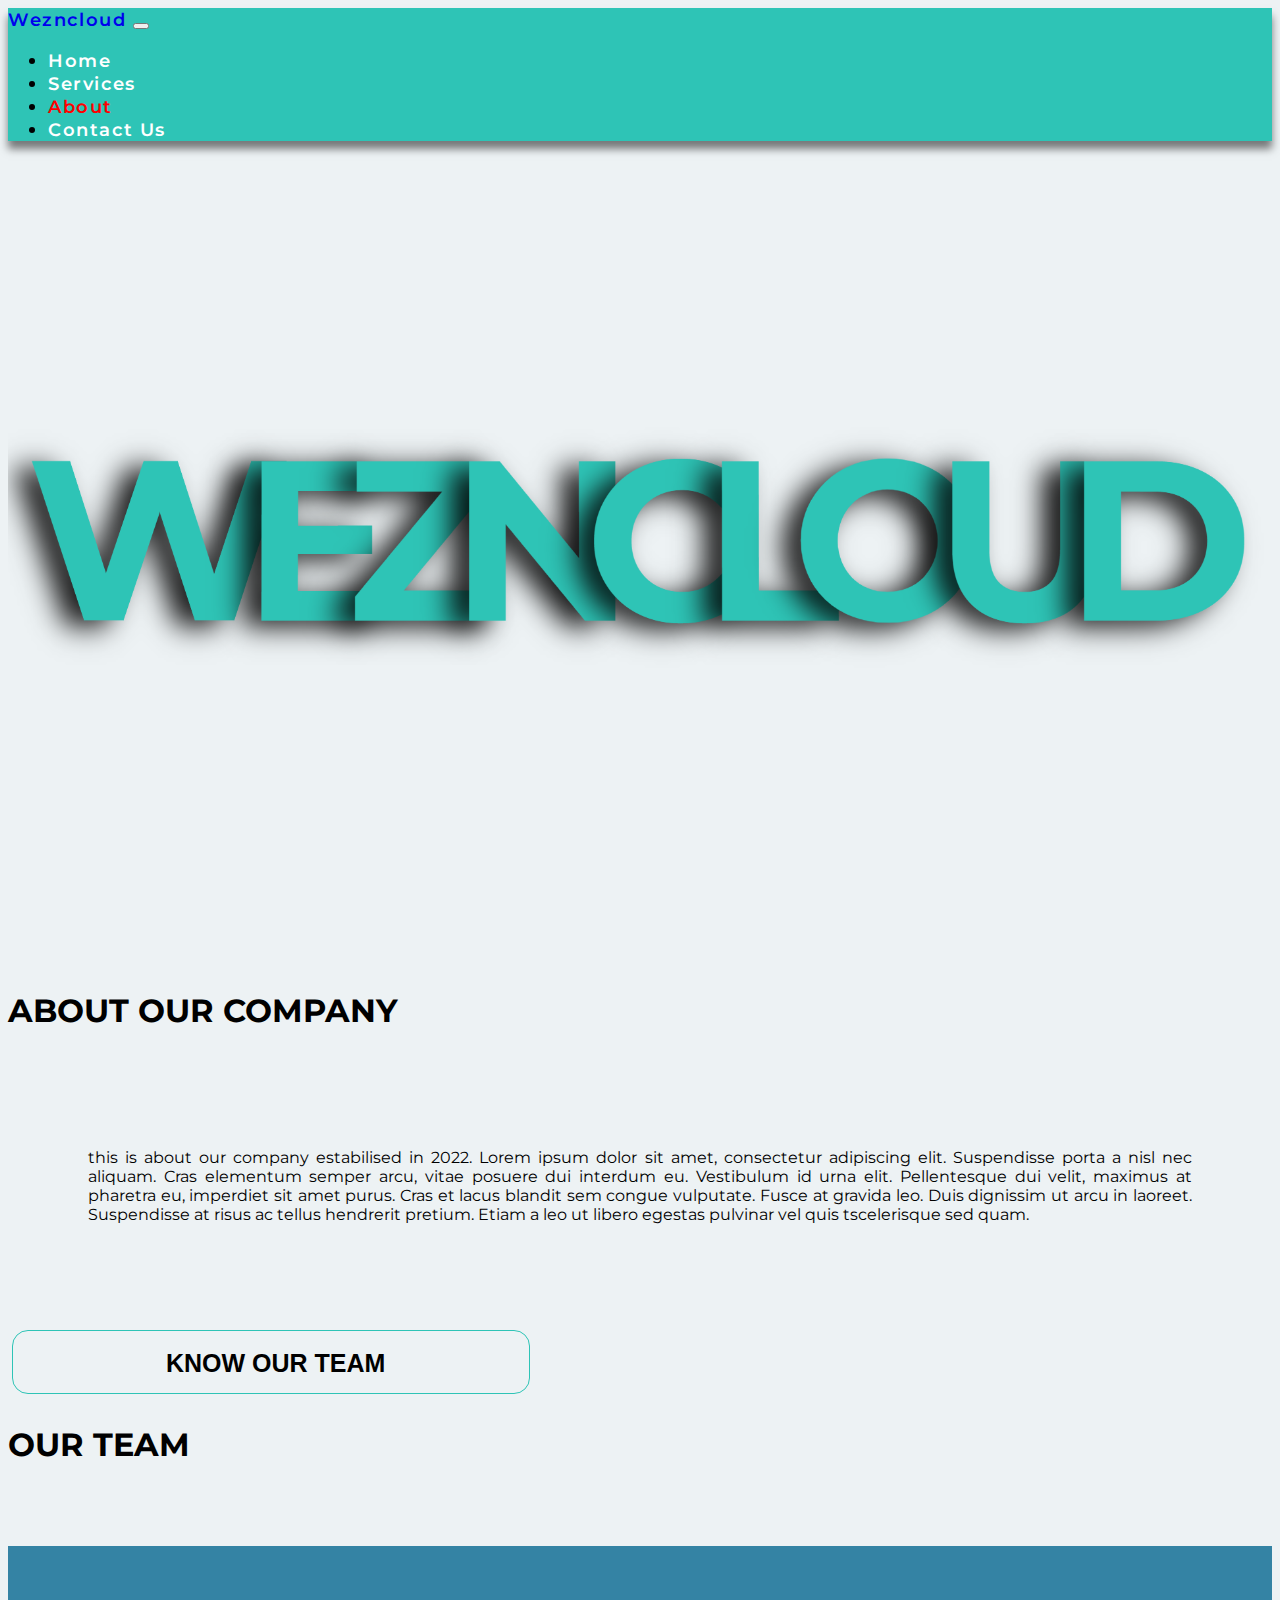
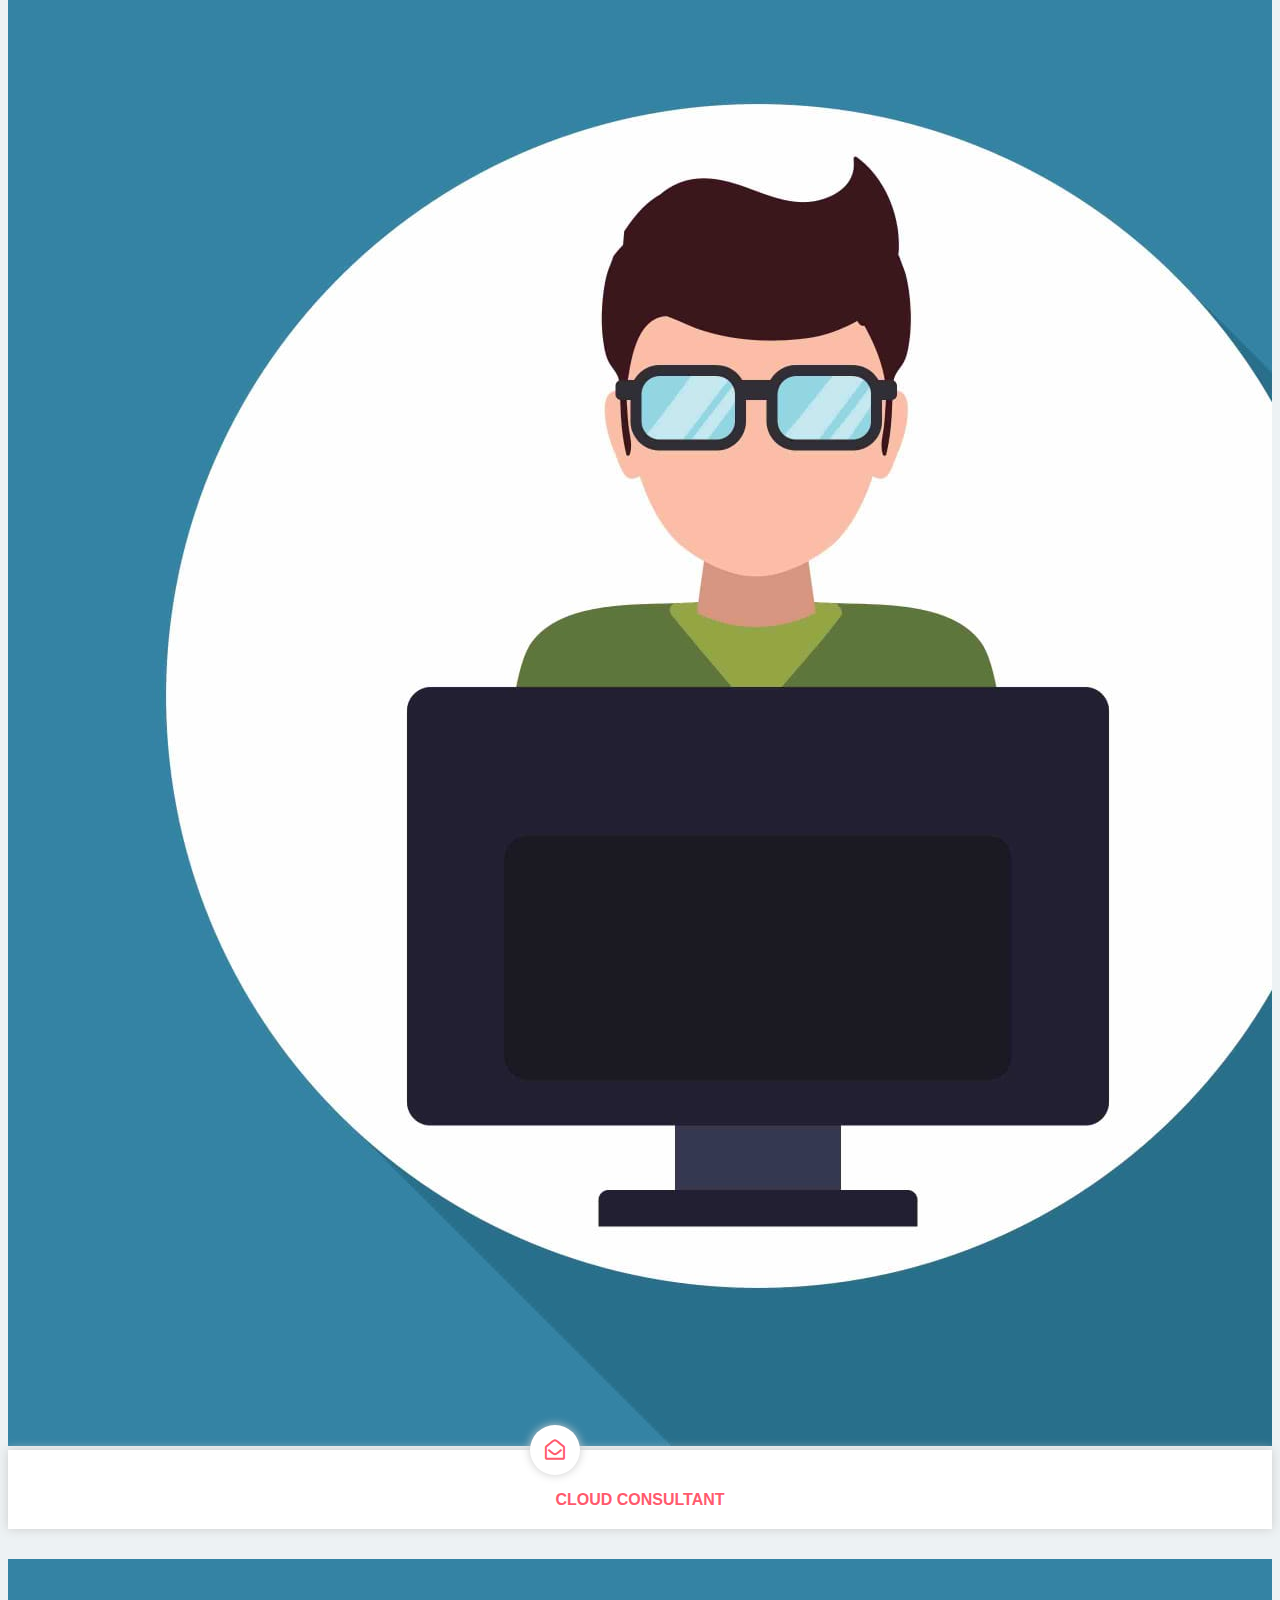
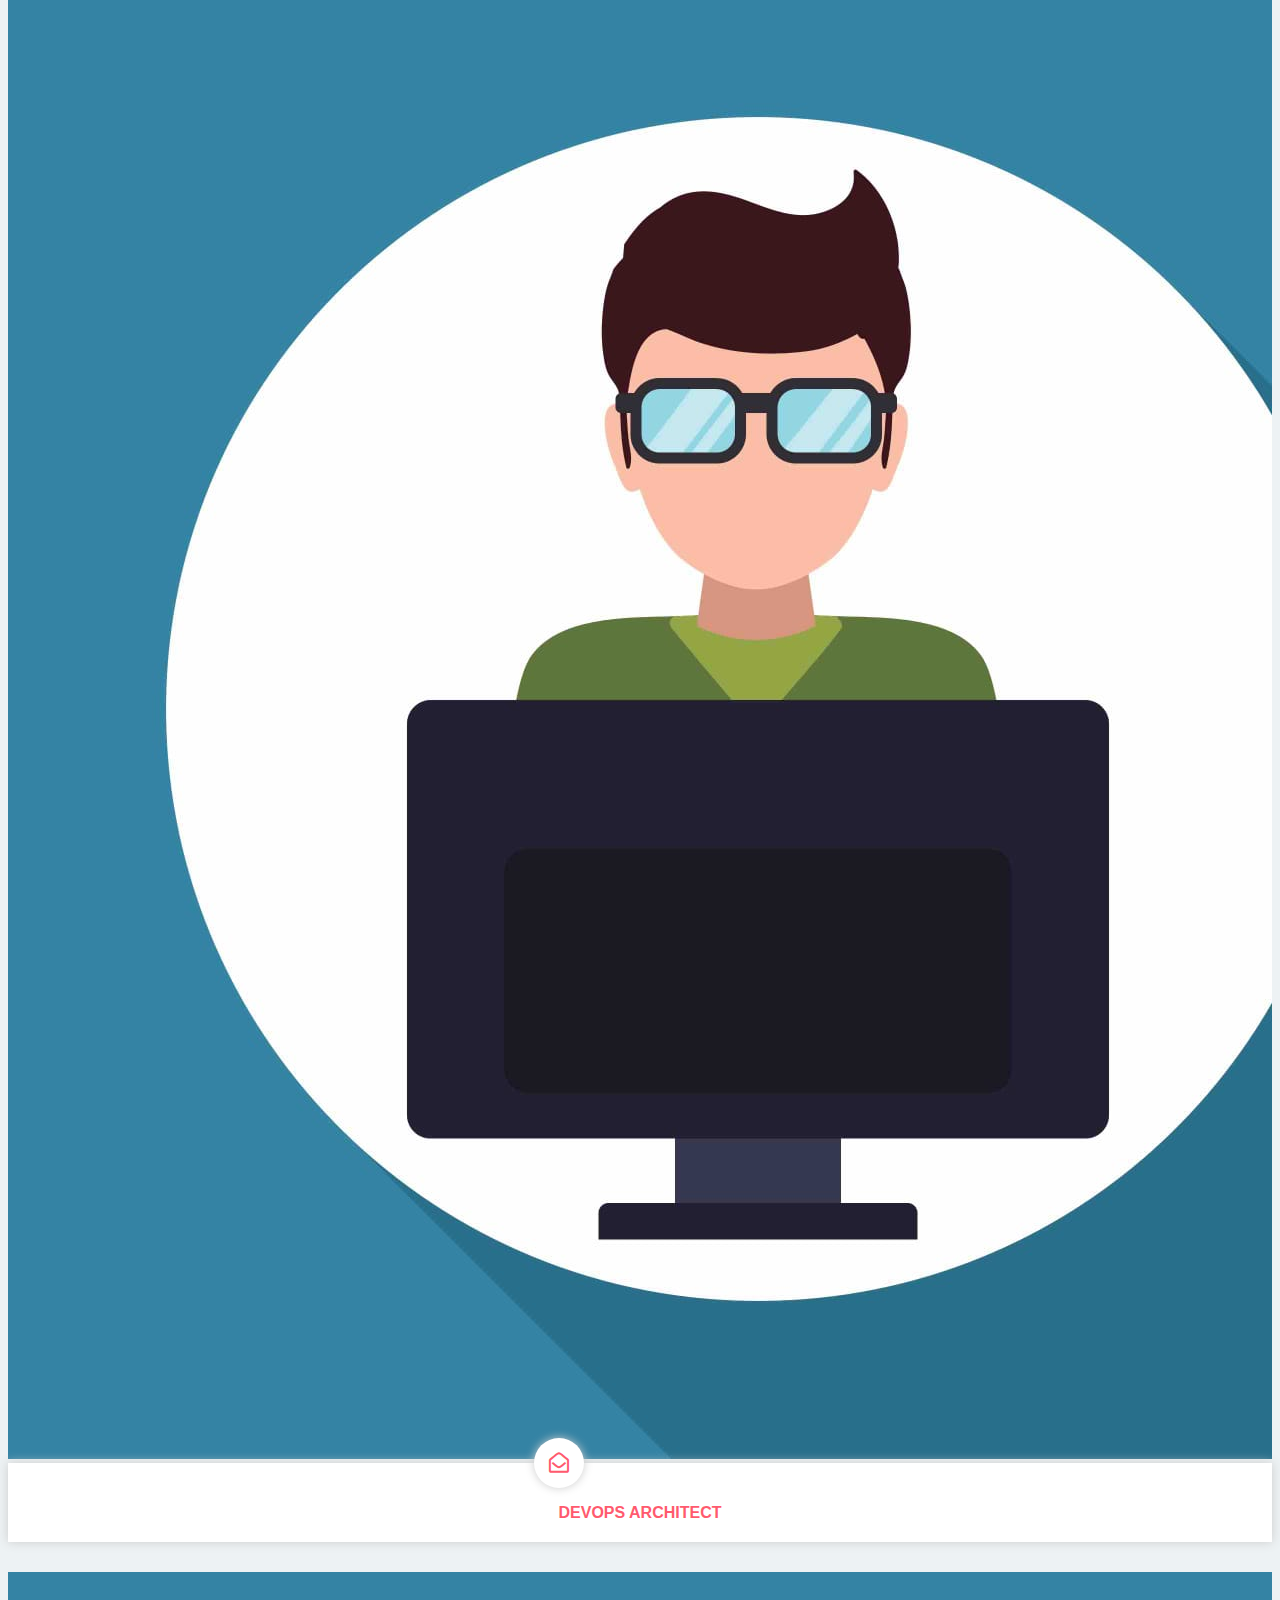
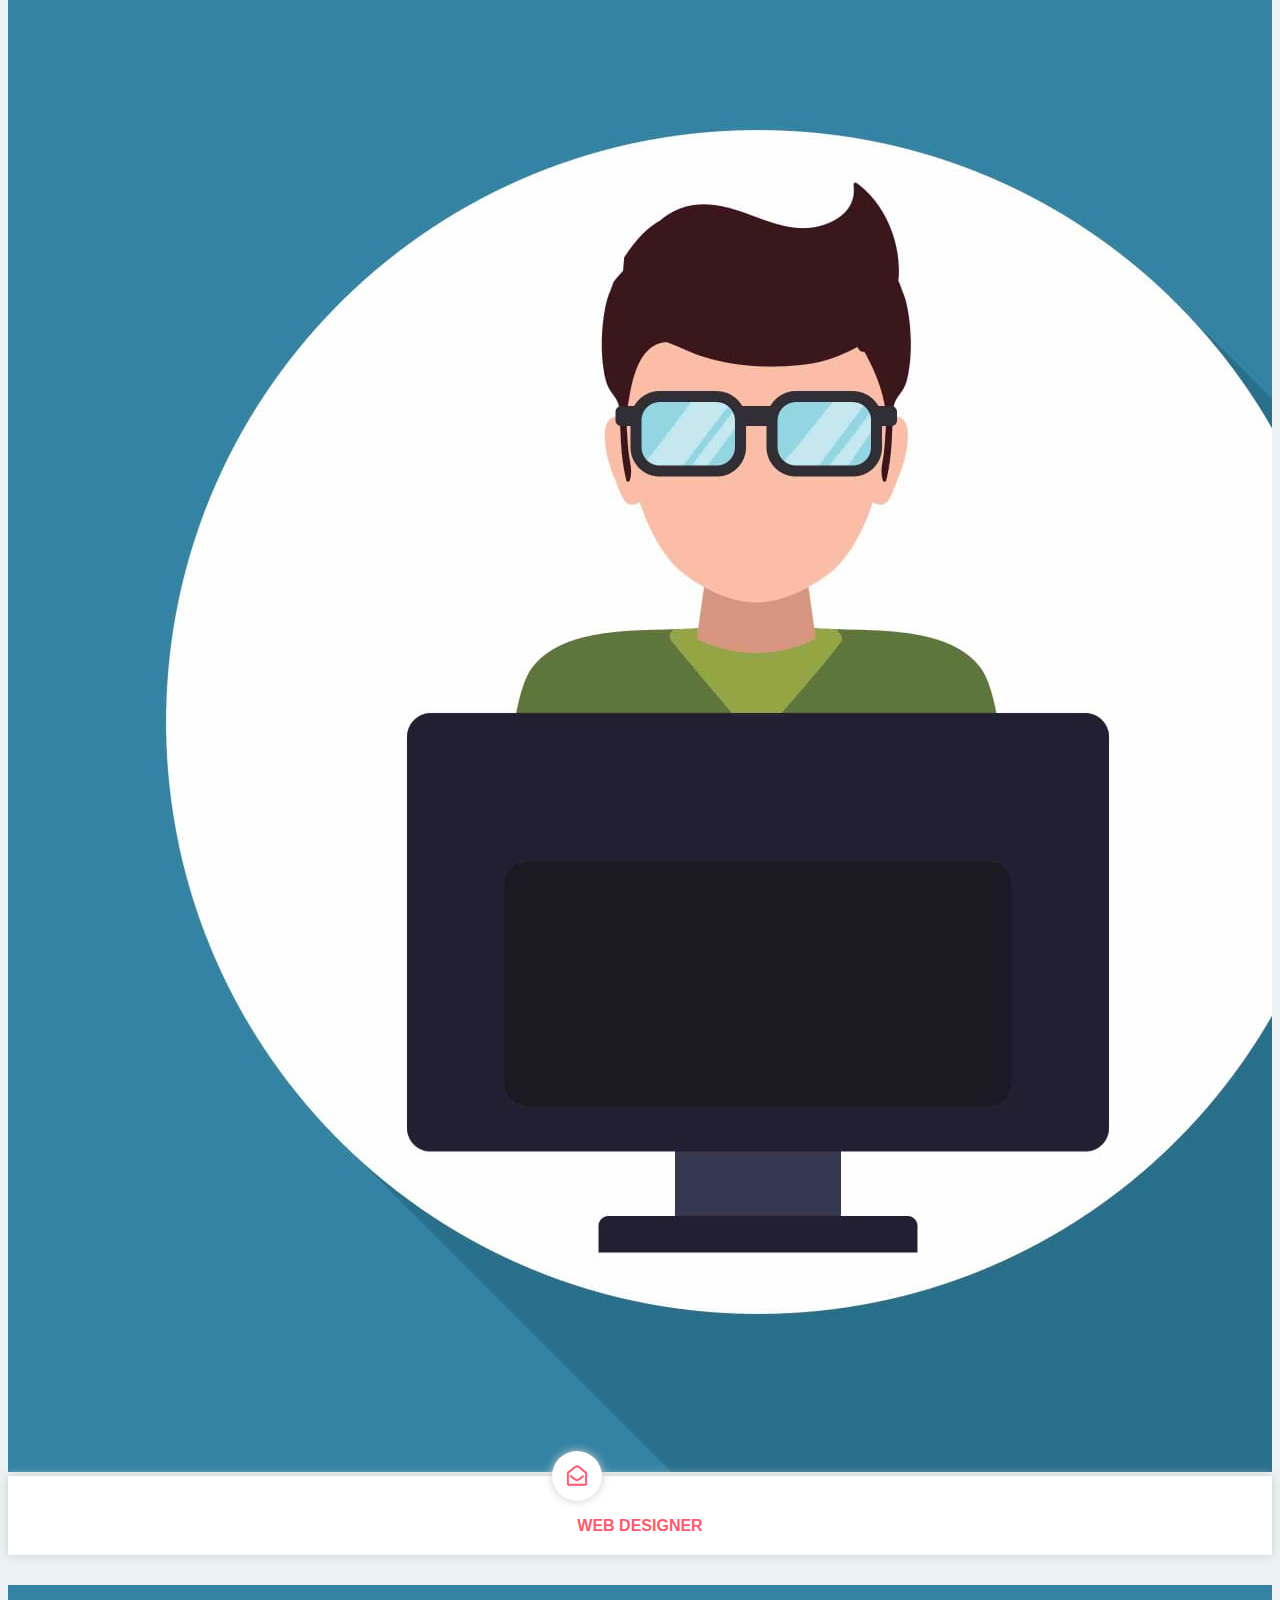
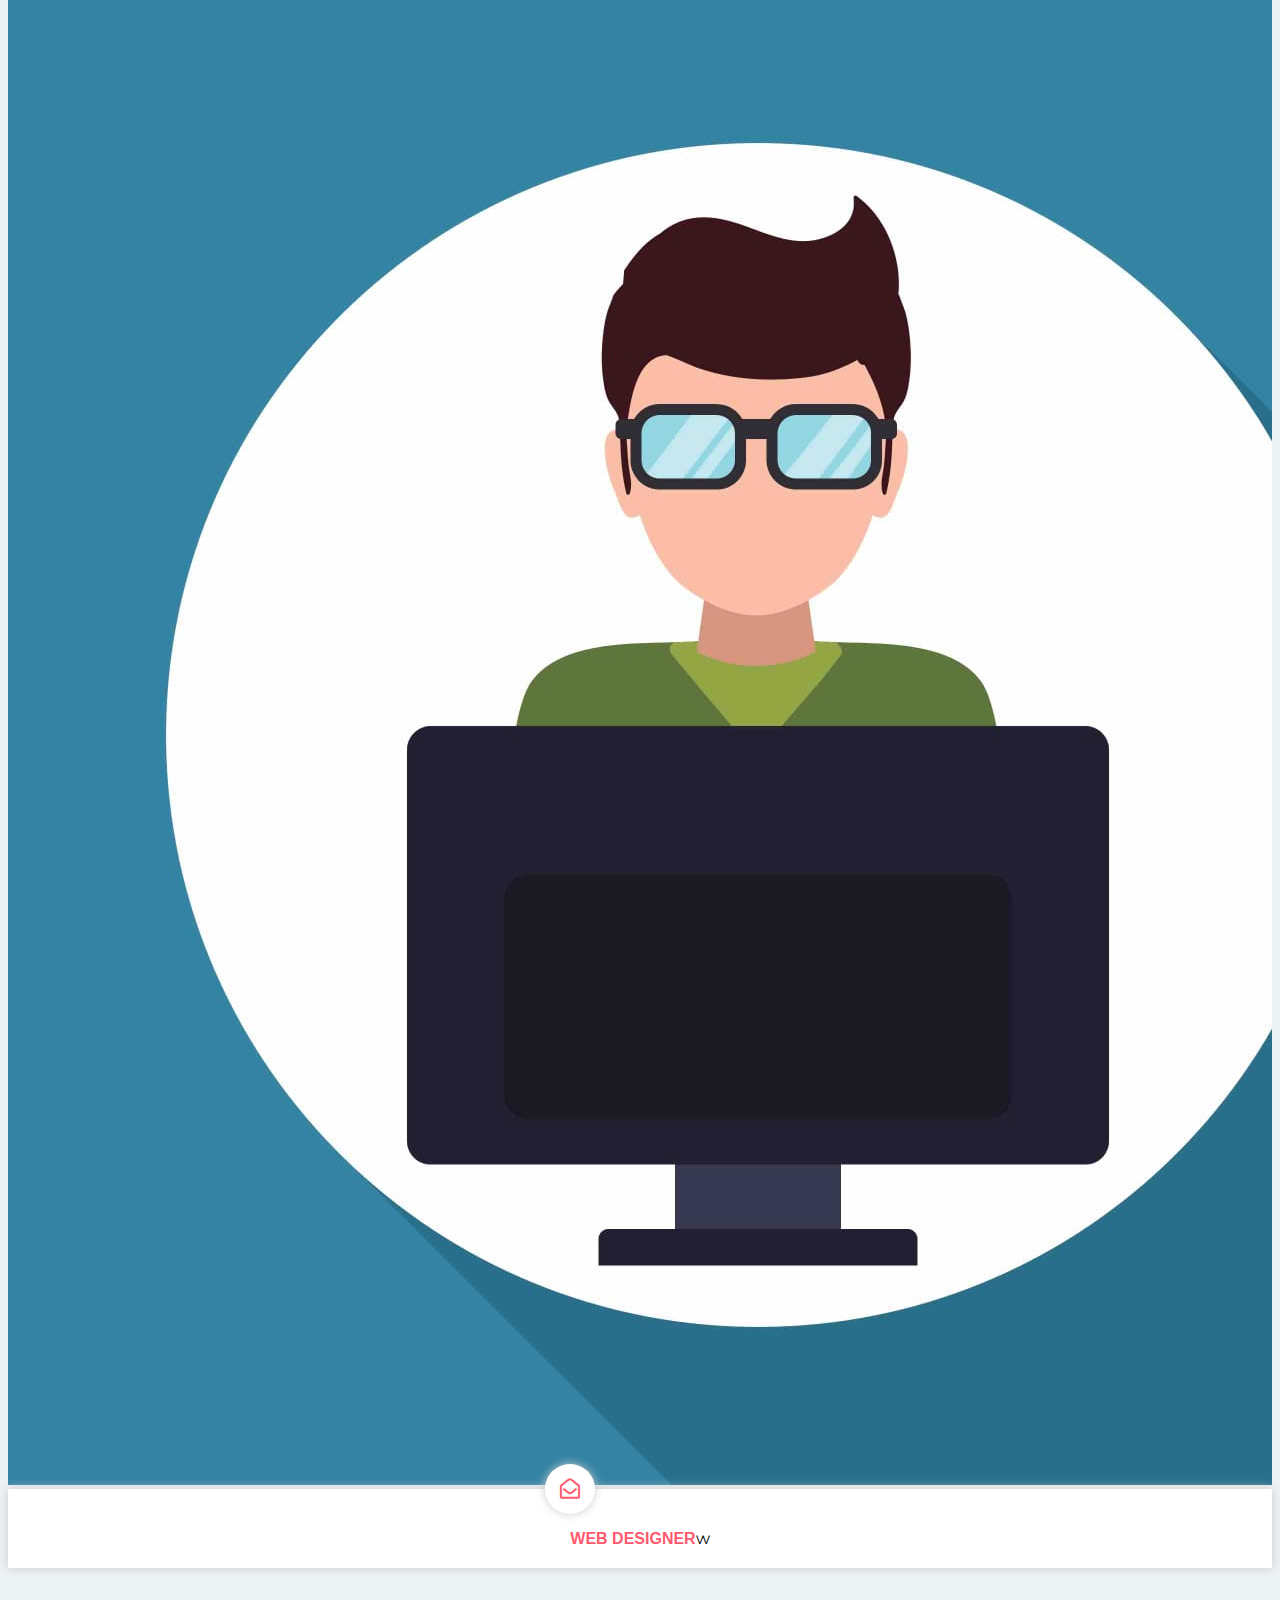
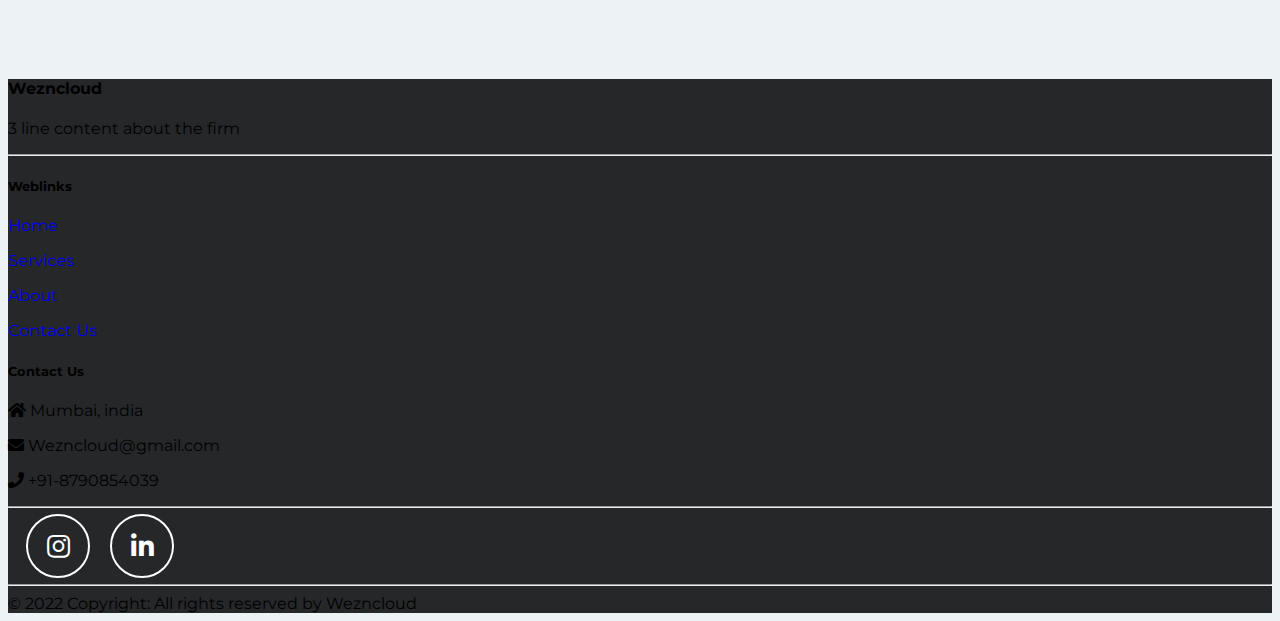
<file: about.html>
<!doctype html>
<html lang="en">

<head>
  <title>About Us</title>
  <!-- Required meta tags -->
  <meta charset="utf-8">
  <meta name="viewport" content="width=device-width, initial-scale=1, shrink-to-fit=no">

  <!-- Bootstrap CSS v5.2.0-beta1 -->
  <link rel="stylesheet" href="https://cdn.jsdelivr.net/npm/bootstrap@5.2.0-beta1/dist/css/bootstrap.min.css"
    integrity="sha384-0evHe/X+R7YkIZDRvuzKMRqM+OrBnVFBL6DOitfPri4tjfHxaWutUpFmBp4vmVor" crossorigin="anonymous">
  <link href="https://fonts.googleapis.com/css?family=Montserrat:300,400,500,600,700&display=swap" rel="stylesheet">
  <link href="https://cdnjs.cloudflare.com/ajax/libs/font-awesome/5.13.0/css/all.min.css" rel="stylesheet">
  <link rel="stylesheet" href="about.css">
</head>

<body>

  <!-- ========== Start Navbar ========== -->

  <nav class="navbar navbar-expand-sm navbar-dark bg-dark p-3 sticky-top">
    <a class="navbar-brand" href="#">Wezncloud</a>
    <button class="navbar-toggler d-lg-none" type="button" data-bs-toggle="collapse" data-bs-target="#collapsibleNavId"
      aria-controls="collapsibleNavId" aria-expanded="false" aria-label="Toggle navigation"><span
        class="navbar-toggler-icon"></span></button>
    <div class="collapse navbar-collapse" id="collapsibleNavId">
      <ul class="navbar-nav ms-auto">
        <li class="nav-item ">
          <a class="nav-link" href="index.html">Home </a>
        </li>
        <li class="nav-item">
          <a class="nav-link" href="services.html">Services</a>
        </li>
        <li class="nav-item">
          <a class="nav-link active" href="about.html">About </a>
        </li>
        <li class="nav-item">
          <a class="nav-link" href="index.html#contactus">Contact Us</a>
        </li>
      </ul>
    </div>
  </nav>

  <!-- ========== End Navbar ========== -->

  <!-- ========== Start About Company ========== -->

  <div class="container container-fluid" >
    <div class="full-image" >

      <div
        style="width: 100%; height: 90vh; background-image: url('wezncloud.png'); background-position: center; background-repeat: no-repeat; background-size: contain;">
      </div>

      <!-- <span>W</span>
      <span>E</span>
      <span>Z</span>
      <span>N</span>
      <span>C</span>
      <span>L</span>
      <span>O</span>
      <span>U</span>
      <span>D</span> -->

    </div>
    <div class="about-company">
      <div class="col-12 text-center mt-5">
        <h1 class="text-dark pt-4" style="text-transform: uppercase;">About Our Company</h1>
        <div class="border-top border-primary w-25 mx-auto my-3"></div>
      </div>
      <div class="row">
        <div class="col-sm-12 col-md-12 col-lg-6 text-center" style="padding: 5rem;">
          <p style="text-align: justify;">this is about our company estabilised in 2022. Lorem ipsum dolor sit amet,
            consectetur adipiscing elit. Suspendisse porta a nisl nec aliquam. Cras elementum semper arcu, vitae posuere
            dui interdum eu. Vestibulum id urna elit. Pellentesque dui velit, maximus at pharetra eu, imperdiet sit amet
            purus. Cras et lacus blandit sem congue vulputate. Fusce at gravida leo. Duis dignissim ut arcu in laoreet.
            Suspendisse at risus ac tellus hendrerit pretium. Etiam a leo ut libero egestas pulvinar vel quis
            tscelerisque sed quam. </p>
        </div>
        <div class="col-sm-12 col-md-12 col-lg-6 text-center m-auto">
          <a href="#about-team" class="btn10">
            <span><i class="fa fa-arrow-down" aria-hidden="true">&nbsp;&nbsp;&nbsp;</i> <span
                style="font-size: 25px;">Know our team</span>
              &nbsp;&nbsp;&nbsp;<i class="fa fa-arrow-down" aria-hidden="true"></i></span>
            <div class="transition"></div>
          </a>
        </div>
      </div>
    </div>

  </div>

  <!-- ========== End About Company ========== -->

  <!-- ========== Start About Team ========== -->



  <div class="container container-fluid">
    <div class="about-team" id="about-team">
      <div class="col-12 text-center mt-5">
        <h1 class="text-dark pt-4" style="text-transform: uppercase;">our team</h1>
        <div class="border-top border-primary w-25 mx-auto my-3"></div>
      </div>


      <section id="team" class="team-area ">

        <div class="row team-items ">
          <div class="col-md-12 col-lg-3 single-item">
            <div class="item">
              <div class="thumb">
                <img class="img-fluid" src="profile.jpg" alt="Thumb">
                <div class="overlay">
                  <h4>Cloud Consultant</h4>
                  <p>
                    Devops Professional with more than 9 years of experience in Cloud, Automation, Configuration
                    Management.
                    Expert in Docker and Kubernetes implementation.
                  </p>
                  <!-- <div class="social">
                      <ul>
                        <li class="twitter">
                          <a href="#"><i class="fab fa-twitter"></i></a>
                        </li>
                        <li class="pinterest">
                          <a href="#"><i class="fab fa-pinterest"></i></a>
                        </li>
                        <li class="instagram">
                          <a href="#"><i class="fab fa-instagram"></i></a>
                        </li>
                        <li class="vimeo">
                          <a href="#"><i class="fab fa-vimeo-v"></i></a>
                        </li>
                      </ul>
                    </div> -->
                </div>
              </div>
              <div class="info">
                <span class="message">
                  <a href="#"><i class="fas fa-envelope-open"></i></a>
                </span>
                <!-- <h4>Musaib</h4> -->
                <span>Cloud Consultant</span>
              </div>
            </div>
          </div>
          <div class="col-md-12 col-lg-3 single-item">
            <div class="item">
              <div class="thumb">
                <img class="img-fluid" src="profile.jpg" alt="Thumb">
                <div class="overlay">
                  <h4>DevOps Architect</h4>
                  <p>
                    with more than 4+ years of experience in cloud/DevOps.
                    Expertise: Severless application, microsevices, cicd automation etc.
                  </p>
                  <!-- <div class="social">
                      <ul>
                        <li class="twitter">
                          <a href="#"><i class="fab fa-twitter"></i></a>
                        </li>
                        <li class="pinterest">
                          <a href="#"><i class="fab fa-pinterest"></i></a>
                        </li>
                        <li class="instagram">
                          <a href="#"><i class="fab fa-instagram"></i></a>
                        </li>
                        <li class="vimeo">
                          <a href="#"><i class="fab fa-vimeo-v"></i></a>
                        </li>
                      </ul>
                    </div> -->
                </div>
              </div>
              <div class="info">
                <span class="message">
                  <a href="#"><i class="fas fa-envelope-open"></i></a>
                </span>
                <!-- <h4>Syed</h4> -->
                <span>DevOps Architect</span>
              </div>
            </div>
          </div>
          <div class="col-md-12 col-lg-3 single-item">
            <div class="item">
              <div class="thumb">
                <img class="img-fluid" src="profile.jpg" alt="Thumb">
                <div class="overlay">
                  <h4>Role</h4>
                  <p>
                    Description
                  </p>
                  <!-- <div class="social">
                      <ul>
                        <li class="twitter">
                          <a href="#"><i class="fab fa-twitter"></i></a>
                        </li>
                        <li class="pinterest">
                          <a href="#"><i class="fab fa-pinterest"></i></a>
                        </li>
                        <li class="instagram">
                          <a href="#"><i class="fab fa-instagram"></i></a>
                        </li>
                        <li class="vimeo">
                          <a href="#"><i class="fab fa-vimeo-v"></i></a>
                        </li>
                      </ul>
                    </div> -->
                </div>
              </div>
              <div class="info">
                <span class="message">
                  <a href="#"><i class="fas fa-envelope-open"></i></a>
                </span>
                <!-- <h4>Lorem Ipsum</h4> -->
                <span>Web designer</span>
              </div>
            </div>
          </div>
          <div class="col-md-12 col-lg-3 single-item">
            <div class="item">
              <div class="thumb">
                <img class="img-fluid" src="profile.jpg" alt="Thumb">
                <div class="overlay">
                  <h4>Role</h4>
                  <p>
                    Description
                  </p>
                  <!-- <div class="social">
                      <ul>
                        <li class="twitter">
                          <a href="#"><i class="fab fa-twitter"></i></a>
                        </li>
                        <li class="pinterest">
                          <a href="#"><i class="fab fa-pinterest"></i></a>
                        </li>
                        <li class="instagram">
                          <a href="#"><i class="fab fa-instagram"></i></a>
                        </li>
                        <li class="vimeo">
                          <a href="#"><i class="fab fa-vimeo-v"></i></a>
                        </li>
                      </ul>
                    </div> -->
                </div>
              </div>
              <div class="info">
                <span class="message">
                  <a href="#"><i class="fas fa-envelope-open"></i></a>
                </span>
                <!-- <h4>Lorem Ipsum</h4> -->
                <span>Web designer</span>w
              </div>
            </div>
          </div>
        </div>

      </section>
    </div>
  </div>

  <!-- ========== End About Team ========== -->

  <!-- ========== Start Footer ========== -->

  <div class="footer">
    <!-- Footer -->
    <footer class="text-center text-lg-start text-white" style="background-color: #252729; ">
      <!-- Grid container -->
      <div class="container p-4 pb-0">
        <!-- Section: Links -->
        <section class="">
          <!--Grid row-->
          <div class="row">
            <!-- Grid column -->
            <div class="col-md-3 col-lg-3 col-xl-3 mx-auto mt-3">
              <h4 class="text-uppercase mb-4 font-weight-bold">
                Wezncloud
              </h4>
              <p>
                3 line content about the firm
              </p>
            </div>
            <!-- Grid column -->

            <hr class="w-100 clearfix d-md-none" />

            <!-- Grid column -->
            <div class="col-md-2 col-lg-2 col-xl-2 mx-auto mt-3">
              <h5 class="text-uppercase mb-4 font-weight-bold">Weblinks</h5>
              <p>
                <a href="index.html" class="text-white">Home</a>
              </p>
              <p>
                <a href="services.html" class="text-white">Services</a>
              </p>
              <p>
                <a href="about.html" class="text-white">About</a>
              </p>
              <p>
                <a href="index.html#contactus" class="text-white">Contact Us</a>
              </p>
            </div>

            <!-- Grid column -->
            <div class="col-md-4 col-lg-3 col-xl-3 mx-auto mt-3">
              <h5 class="text-uppercase mb-4 font-weight-bold">Contact Us</h5>
              <p><i class="fas fa-home mr-3"></i> Mumbai, india</p>
              <p><i class="fas fa-envelope mr-3"></i> Wezncloud@gmail.com</p>
              <p><i class="fas fa-phone mr-3"></i> +91-8790854039</p>
            </div>
            <!-- Grid column -->
          </div>
          <!--Grid row-->
        </section>
        <!-- Section: Links -->
        <hr class="my-3">

        <section class="text-center">
          <a href="#" class="icon icon--instagram">
            <i class="fab fa-instagram"></i>
          </a>

          <a href="#" class="icon icon--linkedin">
            <i class="fab fa-linkedin-in"></i>
          </a>
        </section>

        <hr class="my-3">

        <!-- Section: Copyright -->
        <section class="p-3 pt-0">
          <div class="row d-flex">
            <!-- Grid column -->
            <div class="col-md-12 text-center">
              <!-- Copyright -->
              <div class="p-3">
                © 2022 Copyright: All rights reserved by Wezncloud
              </div>
              <!-- Copyright -->
            </div>
            <!-- Grid column -->
          </div>
        </section>
        <!-- Section: Copyright -->
      </div>
      <!-- Grid container -->
    </footer>
    <!-- Footer -->
  </div>


  <!-- ========== End Footer ========== -->

  <!-- Bootstrap JavaScript Libraries -->
  <script src="https://cdn.jsdelivr.net/npm/@popperjs/core@2.11.5/dist/umd/popper.min.js"
    integrity="sha384-Xe+8cL9oJa6tN/veChSP7q+mnSPaj5Bcu9mPX5F5xIGE0DVittaqT5lorf0EI7Vk"
    crossorigin="anonymous"></script>

  <script src="https://cdn.jsdelivr.net/npm/bootstrap@5.2.0-beta1/dist/js/bootstrap.min.js"
    integrity="sha384-kjU+l4N0Yf4ZOJErLsIcvOU2qSb74wXpOhqTvwVx3OElZRweTnQ6d31fXEoRD1Jy"
    crossorigin="anonymous"></script>


</body>

</html>
</file>
<file: about.css>
:root {
  --main-bg-color: #edf2f4;
  --primary-color: #2ec4b6;
  --secondary-color: #ffffff;
}

body {
  font-family: 'Montserrat', sans-serif;
  color: #000000;
  background-color: var(--main-bg-color);
}

a {
  text-decoration: none;
}

div {

  animation: transitionIn 0.5s;
}

@keyframes transitionIn {
  from {

      opacity: 0;
      transform: rotateX(-10deg);
  }

  to {

      opacity: 1;
      transform: rotateX(0);
  }
}

/*============= NAVIGATION =============*/

.navbar {
  font-size: 1.15rem;
  font-weight: 600;
  letter-spacing: .1rem;
  box-shadow: 0 .5rem .5rem rgba(0, 0, 0, 0.5);
  background-color: var(--primary-color) !important;
}

.navbar img {
  height: 4rem;
}

.nav-link {
  color: var(--secondary-color) !important;
}

.nav-link.active,
.nav-link:hover {
  color: red !important;
}

/***** OVERLAP *****/

/* .full-image {
  position: absolute;
  top: 50%;
  left: 50%;
  height: 300px;
  transform: translate(-50%,-50%);
  width: 100%;
  text-align: center;
  color: var(--primary-color);

}

.full-image span{
  font-size: 18vw;
  font-weight: 800;
  text-shadow: -0.08em 0.03em 0.12em rgba(0, 0, 0, 0.9);
}

.full-image span:not(:first-child){
  margin-left: -0.23em;
} */

/***** End OVERLAP *****/

/***** about button *****/

.about-company .btn10 {
  padding: 15px 100px;
  margin: 10px 4px;
  color: rgb(0, 0, 0);
  font-weight: 600;
  border: 1px solid var(--primary-color);
  border-radius: 1rem;
  z-index: 0;
  font-family: sans-serif;
  text-transform: uppercase;
  text-align: center;
  position: relative;
  text-decoration: none;
  display: inline-block;
  transition-duration: 1s;
}

.about-company .btn-title{
  font-size: 25px;
}

.fa-arrow-down {
  font-size: 30px;
  /* display: none; */
  color: var(--main-bg-color);
}

.about-company .btn10:hover {
  border: 1px solid #071982;
  color: #80ffd3 !important;
}

.about-company .btn10::before {
  content: '';
  width: 0%;
  height: 100%;
  display: block;
  background: #071982;
  position: absolute;
  -ms-transform: skewX(-20deg);
  -webkit-transform: skewX(-20deg);
  transform: skewX(-20deg);
  left: -10%;
  opacity: 1;
  top: 0;
  z-index: -12;
  -moz-transition: all .7s cubic-bezier(0.77, 0, 0.175, 1);
  -o-transition: all .7s cubic-bezier(0.77, 0, 0.175, 1);
  -webkit-transition: all .7s cubic-bezier(0.77, 0, 0.175, 1);
  transition: all .7s cubic-bezier(0.77, 0, 0.175, 1);
  box-shadow: 2px 0px 14px rgba(0, 0, 0, .6);
}

.about-company .btn10::after {
  content: '';
  width: 0%;
  height: 100%;
  display: block;
  background: var(--primary-color);
  position: absolute;
  -ms-transform: skewX(-20deg);
  -webkit-transform: skewX(-20deg);
  transform: skewX(-20deg);
  left: -10%;
  opacity: 0;
  top: 0;
  z-index: -15;
  -webkit-transition: all .94s cubic-bezier(.2, .95, .57, .99);
  -moz-transition: all .4s cubic-bezier(.2, .95, .57, .99);
  -o-transition: all .4s cubic-bezier(.2, .95, .57, .99);
  transition: all .4s cubic-bezier(.2, .95, .57, .99);
  box-shadow: 2px 0px 14px rgba(0, 0, 0, .6);
}

.about-company .btn10:hover::before,
.btn1O:hover::before {
  opacity: 1;
  width: 116%;
}

.about-company .btn10:hover::after,
.btn1O:hover::after {
  opacity: 1;
  width: 120%;
}

@media (max-width: 500.98px){
  .about-company .btn10 {
    padding: 15px ;
    margin: 10px 4px;
  }

  .about-company .btn-title{
    font-size: 15px;
  }

  .fa-arrow-down {
    font-size: 20px;
    /* display: none; */
    color: var(--main-bg-color);
  }
}
/***** End about button *****/


/***** team *****/


.about-team section {
  padding: 60px 0;
}

.about-team a,
a:hover,
a:focus,
a:active {
  text-decoration: none;
  outline: none;
}

.about-team ul {
  margin: 0;
  padding: 0;
  list-style: none;
}

.site-heading h2 {
  display: block;
  font-weight: 700;
  margin-bottom: 10px;
  text-transform: uppercase;
}

.site-heading h2 span {
  color: #ff5a6e;
}

.site-heading h4 {
  display: inline-block;
  padding-bottom: 20px;
  position: relative;
  text-transform: capitalize;
  z-index: 1;
}

.site-heading h4::before {
  background: #ff5a6e none repeat scroll 0 0;
  bottom: 0;
  content: "";
  height: 2px;
  left: 50%;
  margin-left: -25px;
  position: absolute;
  width: 50px;
}

.site-heading h2 span {
  color: #ff5a6e;
}

.site-heading {
  margin-bottom: 60px;
  overflow: hidden;
  margin-top: -5px;
}

.team-area .single-item {
  margin-bottom: 30px;
}

.team-area .item .thumb {
  position: relative;
  overflow: hidden;
  z-index: 1;
}

.team-area .item .thumb::after {
  background: #232323 none repeat scroll 0 0;
  content: "";
  height: 100%;
  left: 0;
  opacity: 0;
  position: absolute;
  top: 0;
  transition: all 0.35s ease-in-out;
  -webkit-transition: all 0.35s ease-in-out;
  -moz-transition: all 0.35s ease-in-out;
  -ms-transition: all 0.35s ease-in-out;
  -o-transition: all 0.35s ease-in-out;
  width: 100%;
}

.team-area .team-items .item:hover .thumb::after {
  opacity: 0.7;
}

.team-area .item .thumb .overlay {
  top: -100%;
  left: 0;
  padding: 20px;
  position: absolute;
  text-align: center;
  -webkit-transition: all 0.35s ease-in-out;
  -moz-transition: all 0.35s ease-in-out;
  -ms-transition: all 0.35s ease-in-out;
  -o-transition: all 0.35s ease-in-out;
  transition: all 0.35s ease-in-out;
  width: 100%;
  z-index: 1;
}

.team-area .item:hover .thumb .overlay {
  top: 50%;
  transform: translate(-50%, -50%);
  left: 50%;
}

.team-area .item .thumb .overlay p {
  color: #ffffff;
}

.team-area .item .thumb .overlay h4 {
  color: #ffffff;
  display: inline-block;
  position: relative;
  text-transform: uppercase;
}

.team-area .item .thumb img {
  -webkit-transition: all 0.35s ease-in-out;
  -moz-transition: all 0.35s ease-in-out;
  -ms-transition: all 0.35s ease-in-out;
  -o-transition: all 0.35s ease-in-out;
  transition: all 0.35s ease-in-out;
}

.team-area .item:hover .thumb img {
  opacity: .6;
}

.team-area .item .thumb .social li {
  display: inline-block;
}

.team-area .item .thumb .social li a {
  -webkit-border-radius: 50%;
  -moz-border-radius: 50%;
  border-radius: 50%;
  color: #ffffff;
  display: inline-block;
  height: 40px;
  line-height: 40px;
  margin: 0 2px;
  text-align: center;
  width: 40px;
}

.team-area .info {
  background: #ffffff none repeat scroll 0 0;
  -moz-box-shadow: 0 0 10px #cccccc;
  -webkit-box-shadow: 0 0 10px #cccccc;
  -o-box-shadow: 0 0 10px #cccccc;
  box-shadow: 0 0 10px #cccccc;
  padding: 40px 20px 20px;
  position: relative;
  text-align: center;
  z-index: 9;
}

.team-area .info .message {
  height: 50px;
  line-height: 40px;
  margin-left: -25px;
  margin-top: -25px;
  position: absolute;
  text-align: center;
  top: 0;
  width: 50px;
}

.team-area .info .message a {
  background: #fff none repeat scroll 0 0;
  -webkit-border-radius: 50%;
  -moz-border-radius: 50%;
  border-radius: 50%;
  -moz-box-shadow: 0 0 10px #cccccc;
  -webkit-box-shadow: 0 0 10px #cccccc;
  -o-box-shadow: 0 0 10px #cccccc;
  box-shadow: 0 0 10px #cccccc;
  box-sizing: border-box;
  color: #ff5a6e;
  display: inline-block;
  font-size: 20px;
  height: 50px;
  line-height: 50px;
  width: 50px;
}

.team-area .info .message a i {
  font-weight: 500;
}

.team-area .info h4 {
  font-weight: 600;
  margin-bottom: 5px;
  text-transform: capitalize;
}

.team-area .info span {
  color: #ff5a6e;
  font-family: "Poppins", sans-serif;
  font-weight: 600;
  text-transform: uppercase;
}

.about-team .team-area .social li.twitter a {
  background-color: #00b6f1;
  padding: 12px;
}

.about-team .team-area .social li.pinterest a {
  background-color: #bd081c;
  padding: 12px;
}

.about-team .team-area .social li.facebook a {
  background-color: #3b5998;
  padding: 12px;
}

.about-team .team-area .social li.google-plus a {
  background-color: #df4a32;
  padding: 12px;
}

.about-team .team-area .social li.vimeo a {
  background-color: #1ab7ea;
  padding: 12px;
}

.about-team .team-area .social li.instagram a {
  background-color: #cd486b;
  padding: 12px;
}

/***** End team *****/


/***** social links *****/

.fab {
  display: flex;
  column-gap: 25px;
}

.icon {
  width: 60px;
  height: 60px;
  margin-left: 20px;
  display: inline-flex;
  align-items: center;
  justify-content: center;
  text-decoration: none;
  font-size: 26px;
  color: #fff;
  border-radius: 50%;
  outline: 2px solid #fff;
  transition-property: outline-offset, outline-color, background-color;
  transition-duration: .25s;
}


.icon:hover {
  outline-offset: 4px;

}

.icon:hover i {
  animation: shake .25s;
}

.icon--instagram:hover {
  background-image: radial-gradient(circle at 30% 107%, #fdf497 0%, #fdf497 5%, #fd5949 45%, #d6249f 60%, #285AEB 90%);
  outline-color: #a02d76;
}

.icon--twitter:hover {
  background-color: #1da1f2;
  outline-color: #1da1f2;
}

.icon--linkedin:hover {
  background-color: #0077b5;
  outline-color: #0077b5;
}

.icon--github:hover {
  background-color: #2ea44f;
  outline-color: #2ea44f;
}

@keyframes shake {
  10% {
    transform: rotate(15deg);
  }

  20% {
    transform: rotate(-15deg);
  }

  30% {
    transform: rotate(15deg);
  }

  40% {
    transform: rotate(-15deg);
  }
}

/***** End social links *****/
</file>
